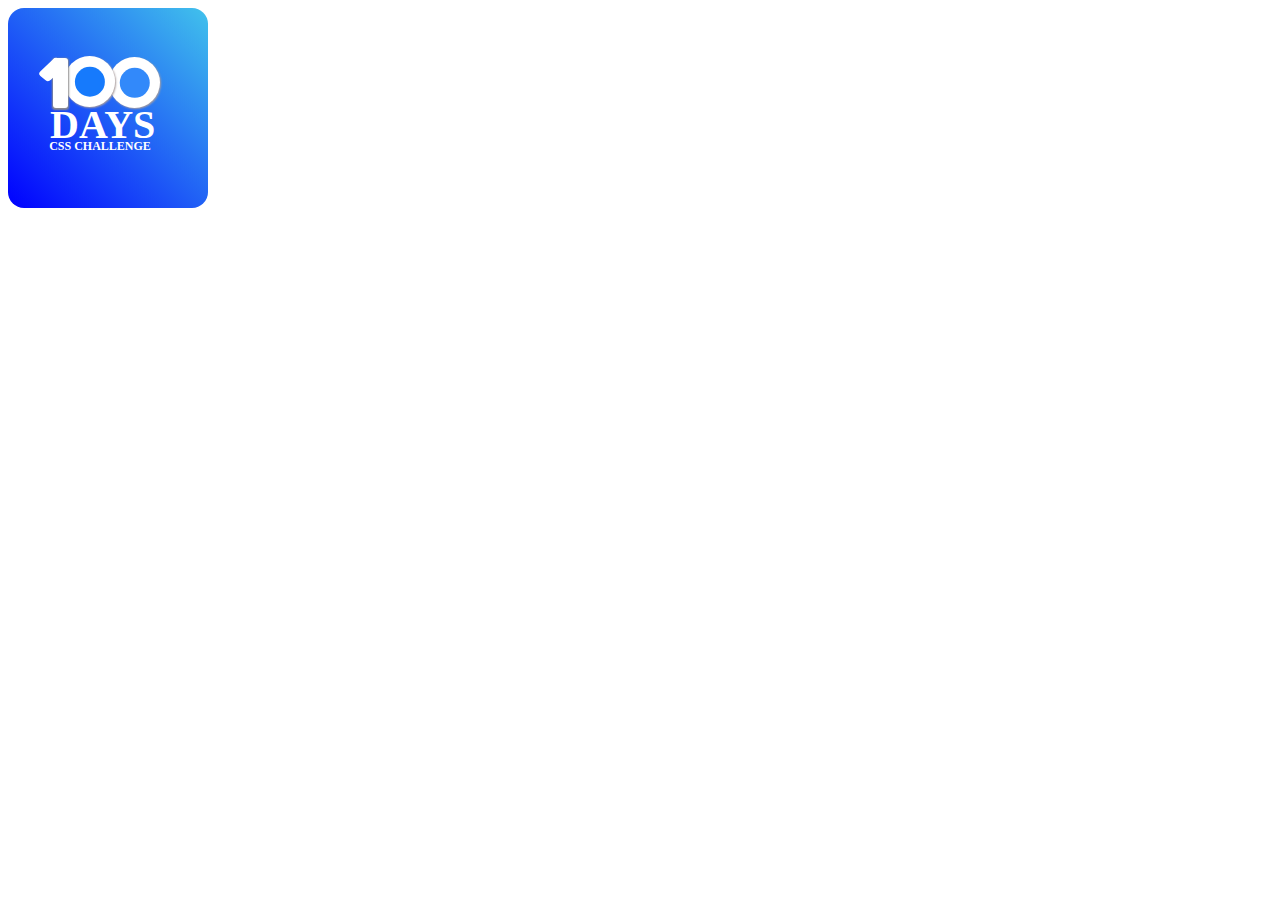
<file: day01/index.html>
<!DOCTYPE html>
<html lang="en">
<head>
    <meta charset="UTF-8">
    <meta http-equiv="X-UA-Compatible" content="IE=edge">
    <meta name="viewport" content="width=device-width, initial-scale=1.0">
    <title>Day 01</title>
    <link rel="stylesheet" href="day.css">
    <link href="https://fonts.googleapis.com/css2?family=Roboto+Slab:wght@200;400;500;600;700;800;900&display=swap" rel="stylesheet">
</head>
<body>
    <div class="flex-container">
        <div class="bir">
            <div class="uc"></div>
        </div>
        
        <div class="sifir">
            <div class="ic"></div>
        </div>
        <div class="sifiri">
            <div class="ici"></div>
        </div>
        <div class="gun">DAYS</div>
        <div class="css">CSS CHALLENGE</div>
        
            
            
       
      
        
    
</div>
</body>
</html>
</file>
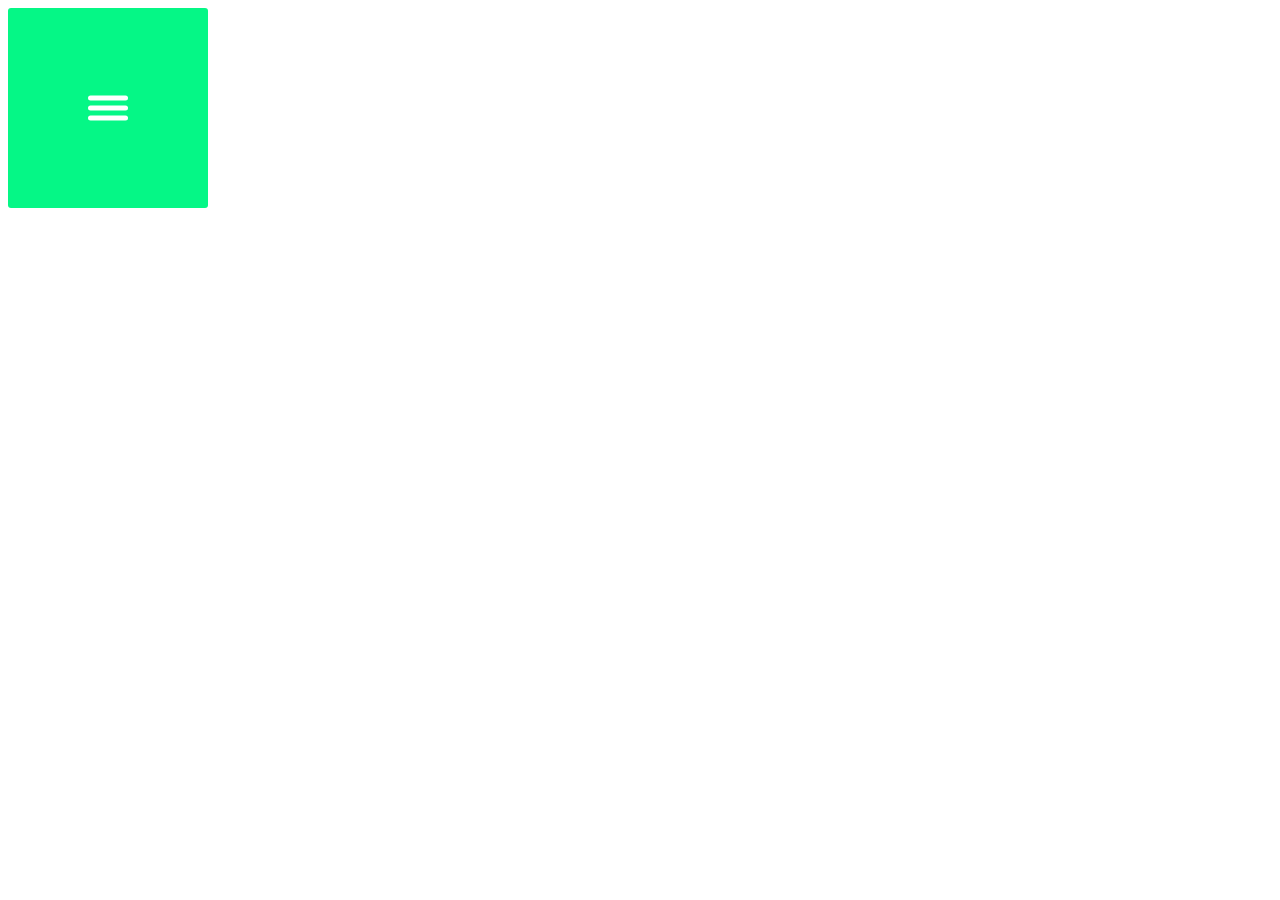
<file: day02/index.html>
<!DOCTYPE html>
<html lang="en">
  <head>
    <meta charset="UTF-8" />
    <meta http-equiv="X-UA-Compatible" content="IE=edge" />
    <meta name="viewport" content="width=device-width, initial-scale=1.0" />
    <title>Day 02</title>
    <link rel="stylesheet" href="day2.css">
  </head>
  <body>
    <div class="container">
      <div class="center">
        <div class="line line1"></div>
        <div class="line line2"></div>
        <div class="line line3"></div>
      </div>
    </div>
    <script src="app.js"></script>
  </body>
</html>
</file>
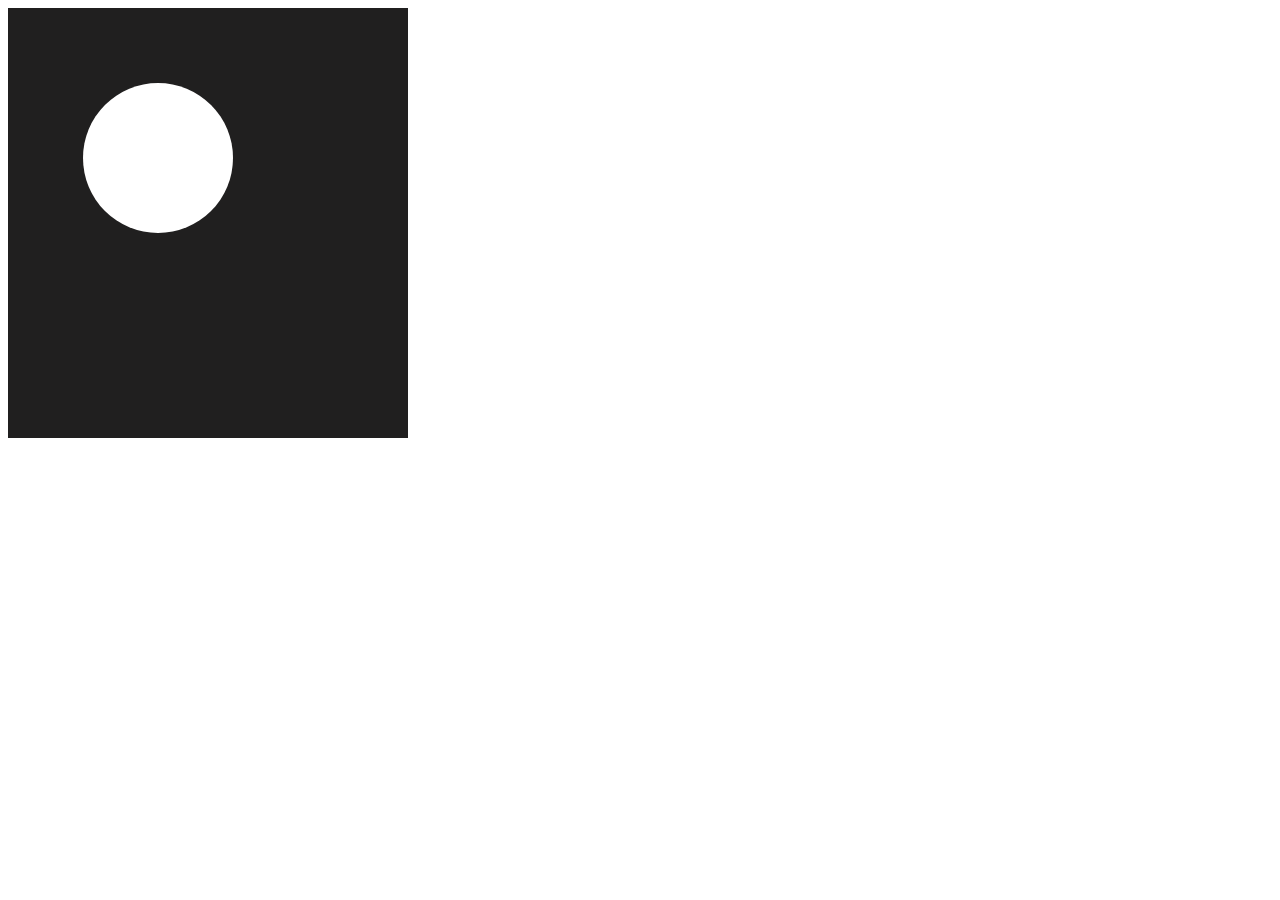
<file: day03/index.html>
<!DOCTYPE html>
<html lang="en">
<head>
    <meta charset="UTF-8">
    <meta http-equiv="X-UA-Compatible" content="IE=edge">
    <meta name="viewport" content="width=device-width, initial-scale=1.0">
    <title>Day 03</title>
    <link rel="stylesheet" href="day3.css">
</head>
<body>
    <div class="container">
        <div class="center">
            <div class="circle"></div>
    
        </div>
    </div>

    

</body>
</html>
</file>
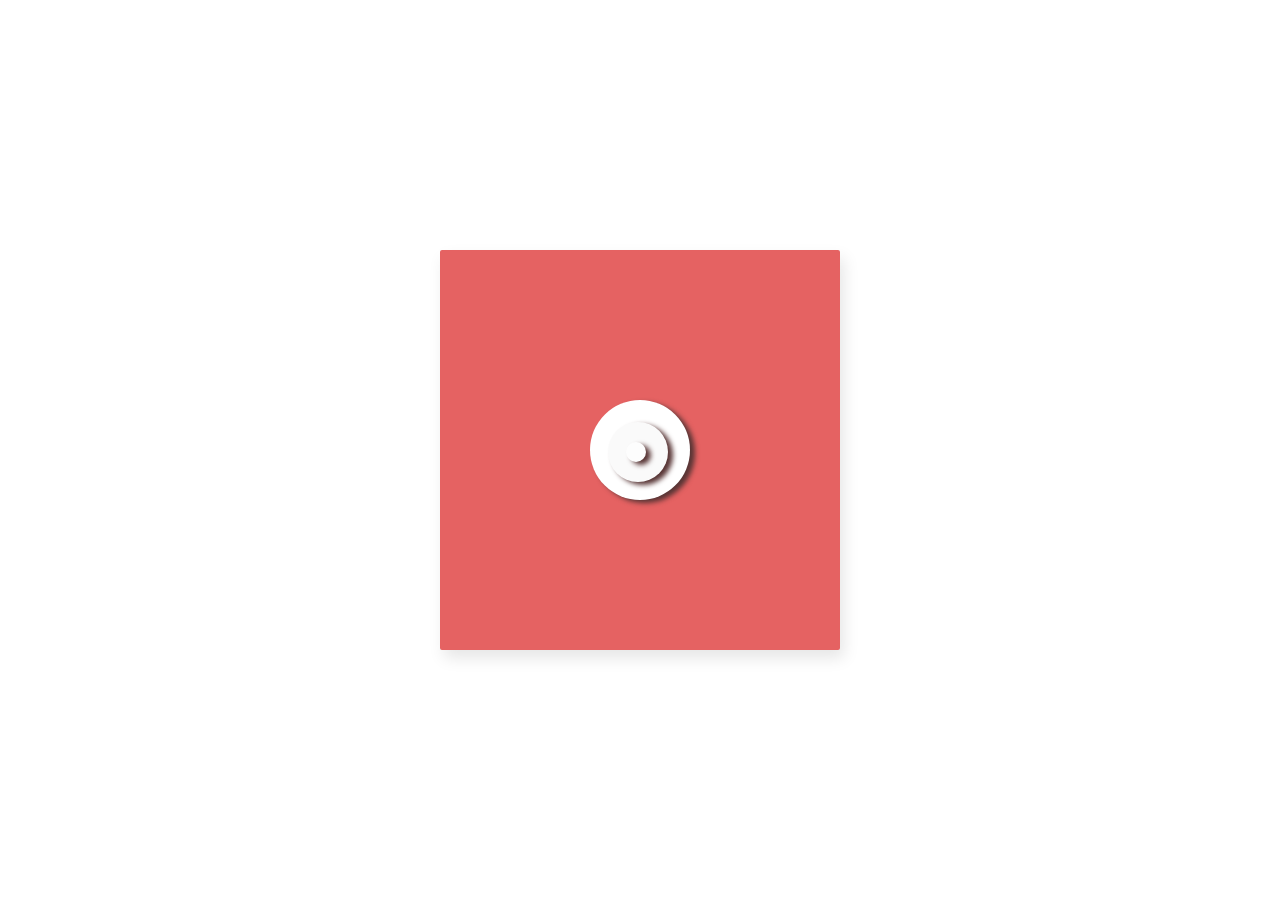
<file: day04/index.html>
<!DOCTYPE html>
<html lang="en">
<head>
    <meta charset="UTF-8">
    <meta http-equiv="X-UA-Compatible" content="IE=edge">
    <meta name="viewport" content="width=device-width, initial-scale=1.0">
    <title>Day 04</title>
    <link rel="stylesheet" href="day4.css">
</head>
<body>
    <div class="frame">
        <div class="center">
              <div class="cycle-one"> </div>
                <div class="cycle-two"></div>
                <div class="cycle-three"></div>
              </div>
              
              
        </div>
      </div>
</body>
</html>
</file>
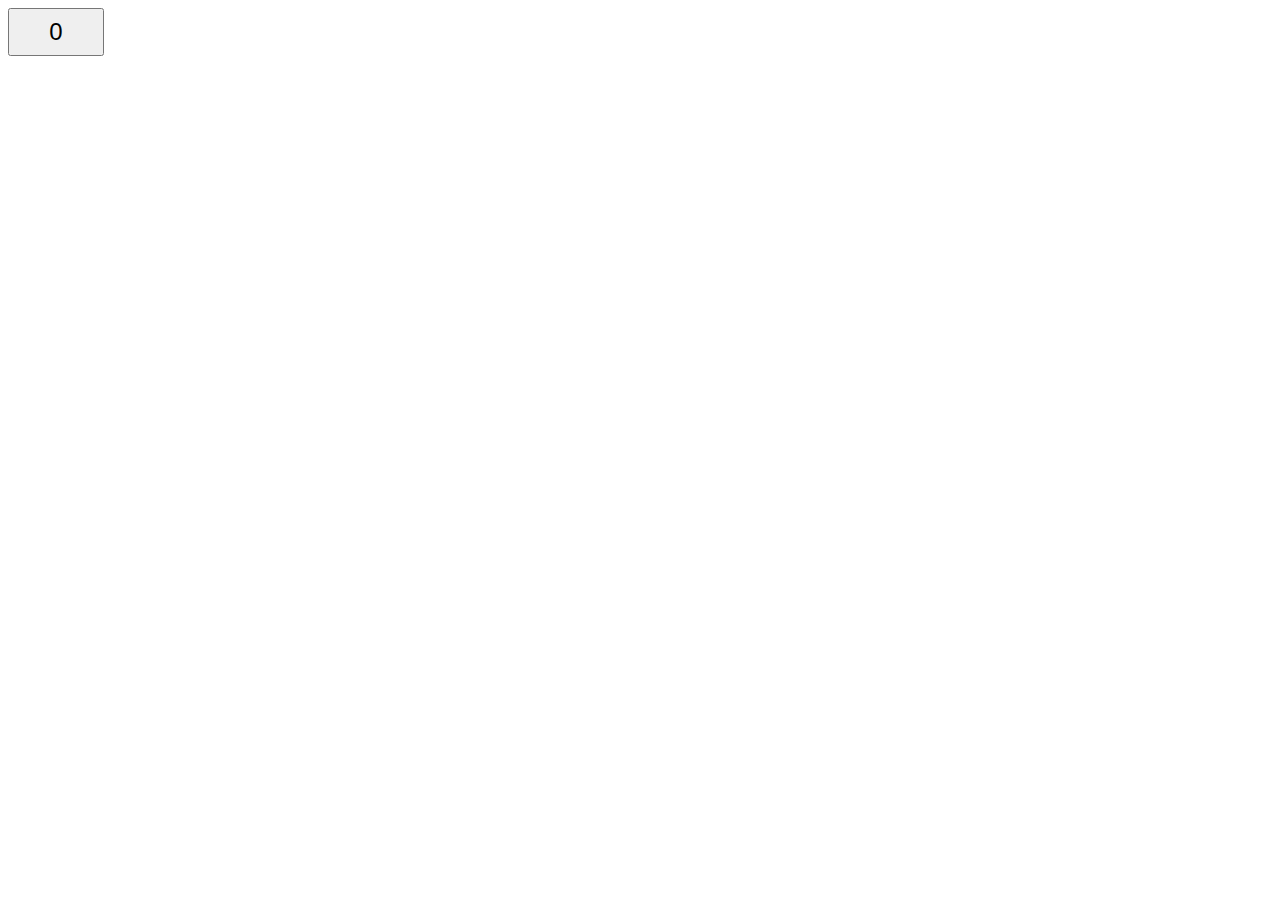
<file: hckrrng/index.html>
<!DOCTYPE html>
<html>
    <head>
        <link rel="stylesheet" href="css/button.css" type="text/css">
    </head>
    
    <body>
        <button class="btn">0</button>
    	<script src="js/button.js" type="text/javascript"></script>
    </body>
</html>
</file>
<file: day01/day.css>
.flex-container{
    width: 200px;
    height: 200px;
    border-radius: 1rem;
    background-image: linear-gradient(to bottom left ,  rgb(65, 194, 236),blue);
    justify-content: center;
    text-align: center;
    background-color: blue;
    position: absolute;
    
    
}
.flex-container .bir{
    display: flex;
    z-index: 10;
    background-color: white;
    width: 15px;
    height: 50px;
    position: relative;
    transform: translate(300%, 100%);
    box-shadow: 0px 1px 2px .5px rgb(143, 141, 141);
    border-top-left-radius:1px;
    border-radius: 3px;
}
.flex-container .bir .uc{
    width: 12px;
    height: 20px;
    background-color: white;
    position: relative;
    /* transform: rotate(40deg);
    transform: translate(0 50%); */
    transform: matrix(0.870, 0.7, -0.9,0.866,-7,1.5);
    border-top-left-radius: 3px;
    border-radius: 3px;
    

}
.flex-container .sifir{
    background-color: white;
    width: 51px;
    height: 51px;
    z-index: 1;
    border-radius: 50% 50%;
    transform: translate(110%, -4%);
    box-shadow: 1px 1px 2px rgb(172, 160, 160);
    position: relative;
    z-index: ;
}
.flex-container .sifir .ic{
    width: 30px;
    height: 30px;
    background-color: rgb(22, 122, 252);
    z-index: 0;
    border-radius: 50% 50%;
    position: relative;
    transform: translate(36%, 36%);

}
.flex-container .sifiri{
    background-color: white;
    width: 51px;
    height: 51px;
    border-radius: 50% 50%;
    transform: translate(198%, -102%);
    box-shadow: 1px 1px 2px rgb(172, 160, 160);
}
.flex-container .sifiri .ici{
    width: 30px;
    height: 30px;
    background-color: rgb(50, 137, 250);
    border-radius: 50% 50%;
    position: relative;
    transform: translate(36%, 36%);

}
.flex-container .gun{
    font-family: "Roboto+Slab";
    font-weight: 800;
    font-size: 40px;
    color: white;
    position: absolute;
    transform: translate(40%, -125%);
}
.flex-container .css{
    color: white;
    font-family: "Roboto+Slab";
    font-weight: 600;
    font-size: 12px;
    position: relative;
    transform: translate(-4%, -140%);

}
</file>
<file: day02/day2.css>
.container {
  width: 200px;
  height: 200px;
  background-color: rgb(5, 247, 134);
  border-radius: 3px;
  position: relative;
}
.container .center {
  margin: 0;
  position: absolute;
  top: 50%;
  left: 50%;
  /* -ms-transform: translate(-50%, -50%); */
  transform: translate(-50%, -50%);
  border-radius: 1px;
}
.container .line {
  margin: 5px;
  border-radius: 3px;
  width: 40px;
  height: 5px;
  background-color: white;
}
.line1{
  animation: line1-asagi-animation 1s forwards;
}

@keyframes line1-close-animation{
  0%{
    transform: translate3d(0,0,0) rotate(0deg);
  }
  50%{
    transform: translateY(0px);
  }
  100%{
    transform: translateY(0px) rotate(45deg);
  }
}
@keyframes line1-asagi-animation{
  0%{
    transform: translateY(0px);
  }
  50%{
    transform: translateY(-10);
  }
  100%{
    transform: translate3d(0,12,0) rotate(45deg);
  }

}
</file>
<file: day03/day3.css>
.container{
    width: 400px;
    height: 430px;
    background-color: rgb(32, 31, 31);
    position: absolute;
    
}
.circle{
    width: 150px;
    height: 150px;
   
    background-color: white;
    border-radius: 50% 50%;
    position: relative;
    transform: translate(50%, 50%);
    
    
}
</file>
<file: day04/day4.css>
/* delete the following line if no text is used
 edit the line if you wanna use other fonts */
@import url(https://fonts.googleapis.com/css?family=Open+Sans:700,300);

/* use only the available space inside the 400x400 frame */
.frame {
  position: absolute;
  top: 50%;
  left: 50%;
  width: 400px;
  height: 400px;
  margin-top: -200px;
  margin-left: -200px;
  border-radius: 2px;
  box-shadow: 4px 8px 16px 0 rgba(0, 0, 0, 0.1);
  overflow: hidden;
  background: #fff;
  color: #333;
  font-family: "Open Sans", Helvetica, sans-serif;
  -webkit-font-smoothing: antialiased;
  -moz-osx-font-smoothing: grayscale;
  background-color: #e56262;
}

.center {
  position: absolute;
  top: 60%;
  left: 50%;
  transform: translate(-50%, -50%);
}
.cycle-one {
  position: relative;

  width: 100px;
  height: 100px;

  background-color: white;
  border-radius: 50% 50%;
  box-shadow: 5px 3px 5px rgb(88, 53, 53);
}
.cycle-two {
  position: relative;
  transform: translate(30%,-130%);
  width: 60px;
  height: 60px;
  background-color: rgb(250, 250, 250);
  border-radius: 50% 50%;
  box-shadow: 5px 3px 5px rgb(88, 53, 53);
}
.cycle-three {
  /* position: relative; */
  transform: translate(180%, -590%);
  width: 20px;
  height: 20px;
  background-color: rgb(253, 253, 253);
  border-radius: 50% 50%;
  box-shadow: 5px 3px 5px rgb(88, 53, 53);
}
.cycle-one{
  animation: one-animation 2s infinite alternate;
}
.cycle-two{
  animation: two-animation 2s infinite alternate;
}
/* .cycle-two{
  animation: one-animation 3s infinite alternate;
} */
/* .cycle-one-close-animation {
  animation: one-close-animation 3s 2s infinite alternate;
} */
@keyframes one-animation {
  0% {
    transform: scale(1);
  }

  100% {
    transform: scale(0);
  }
}
/* @keyframes one-close-animation {
  0% {
    transform: scale(1);
  }
  100% {
    transform: scale3d(0);
  }
} */
@keyframes two-animation {
  0% {
    transform: scale(1);
  }
  100% {
    transform: scale(0);
  }
}
@keyframes three-animation {
  0% {
    transform: scale(1);
  }
  100% {
    transform: scale(0);
  }
}
</file>
<file: hckrrng/css/button.css>
.btn{
    width: 96px;
    height: 48px;
    font-size:24px;
}
</file>
